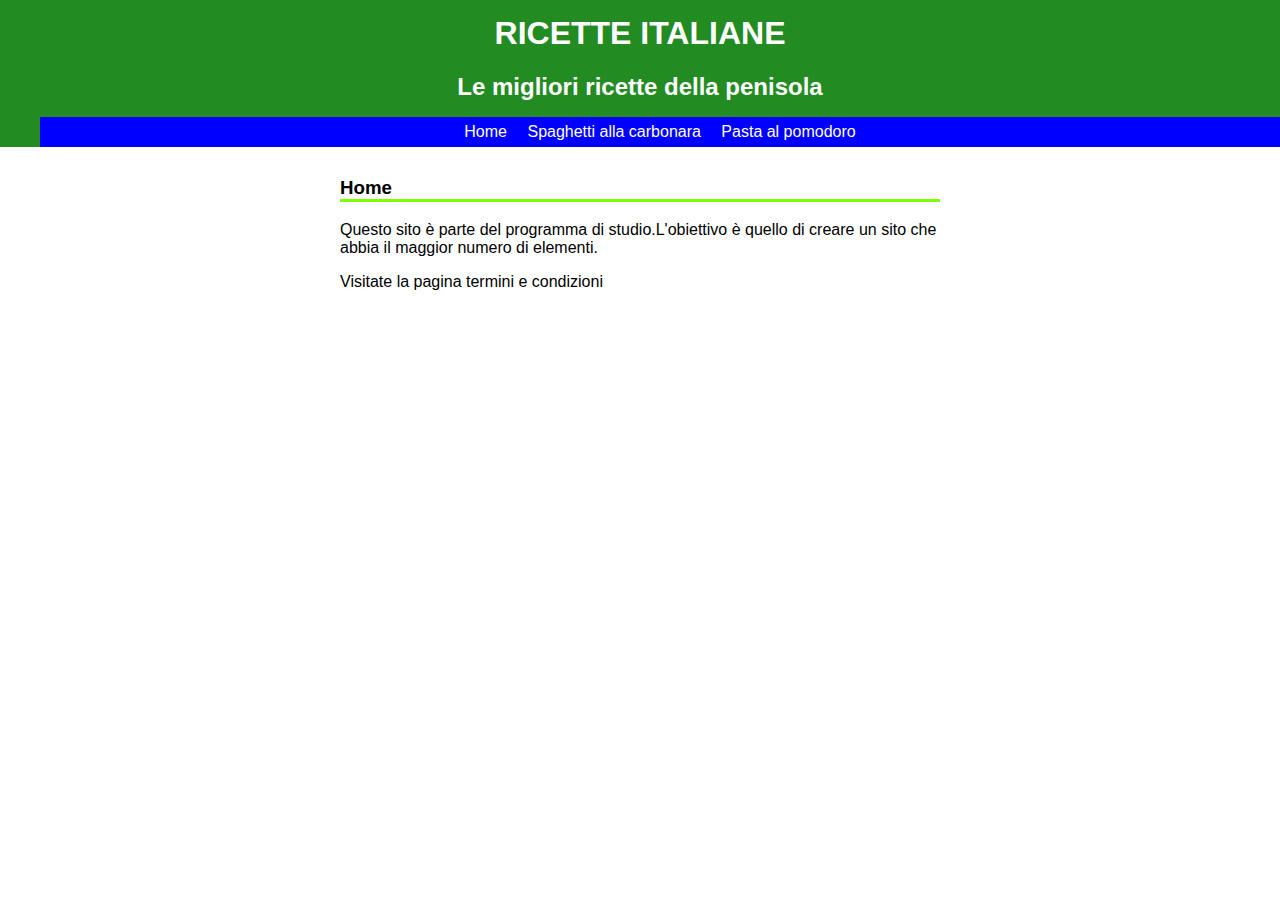
<file: index.html>
<!DOCTYPE html>
<html>
	<head>
		<meta charset="utf-8">
		<title>Ricette italiane</title>
		<link rel="stylesheet" type="text/css" href="STYLE/main.css">

	</head>
	<body>
		<div id="header">
	<a href="index.html" id="head">
		<h1>Ricette italiane</h1>
		<h2>Le migliori ricette della penisola</h2>
	</a>
		<ul>
		  <div id="nav">
			<li><a href="index.html">Home</li>
			<li><a href="carbonara.html">Spaghetti alla carbonara</li>
			<li><a href="pomodoro.html">Pasta al pomodoro</li>
        </ul>
	</div>
	
	 <div id="content">
		<h3>Home</h3>
		<p>Questo sito è parte del programma di studio.L'obiettivo è quello di creare un sito che abbia il maggior numero di elementi.</p>

		<p>Visitate la pagina <a href="term.html">termini e condizioni</a></p>
	</div>
   </body> 
</html>
</file>
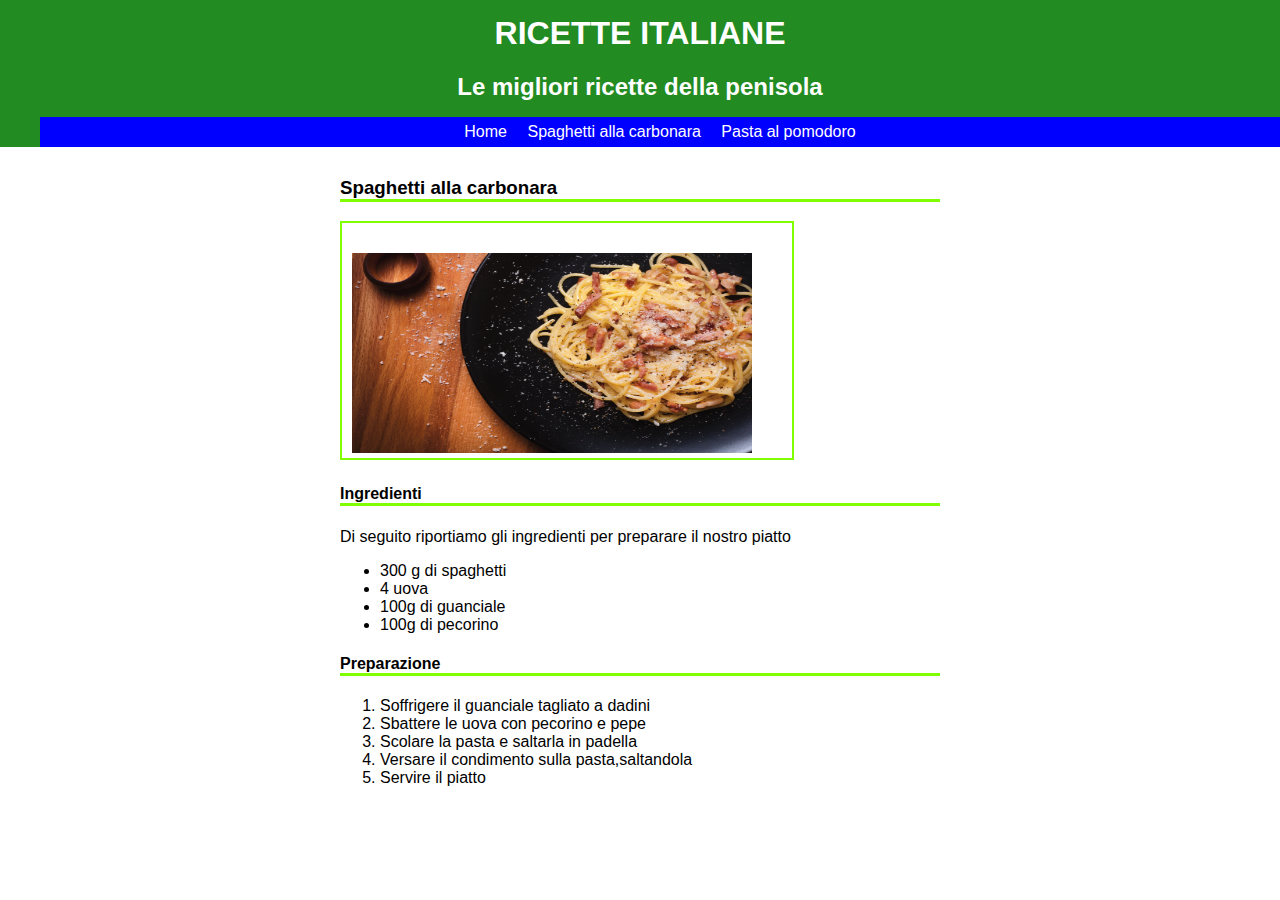
<file: carbonara.html>
<!DOCTYPE html>
<html>
	<head>
		<meta charset="UTF-8">
		<title>Ricette italiane</title>
		<link rel="stylesheet" type="text/css" href="STYLE/main.css">
	</head>
	<body>
	  <div id="header">
		<h1>Ricette italiane</h1>
		<h2>Le migliori ricette della penisola</h2>
		<ul class="nav">
		  <div id="nav">
			<li><a href="index.html">Home</li>
			<li><a href="carbonara.html">Spaghetti alla carbonara</li>
			<li><a href="pomodoro.html">Pasta al pomodoro</li>	
        </ul>
	</div>
	
	<div id="content">
		<h3>Spaghetti alla carbonara</h3>
		<img src="IMMAGINI/carbonara.jpg" alt="Spaghetti alla carbonara">
		<h4>Ingredienti</h4>
		<p>Di seguito riportiamo gli ingredienti per preparare il nostro piatto</p>
		<ul>
			<li>300 g di spaghetti</li>
			<li>4 uova</li>
			<li>100g di guanciale</li>
			<li>100g di pecorino</li>
		</ul>
		<h4>Preparazione</h4>
		<ol>
			<li>Soffrigere il guanciale tagliato a dadini</li>
			<li>Sbattere le uova con pecorino e pepe</li>
			<li>Scolare la pasta e saltarla in padella</li>
			<li>Versare il condimento sulla pasta,saltandola</li>
			<li>Servire il piatto</li>
		</ol>
	</div>
   </body> 
</html>
</file>
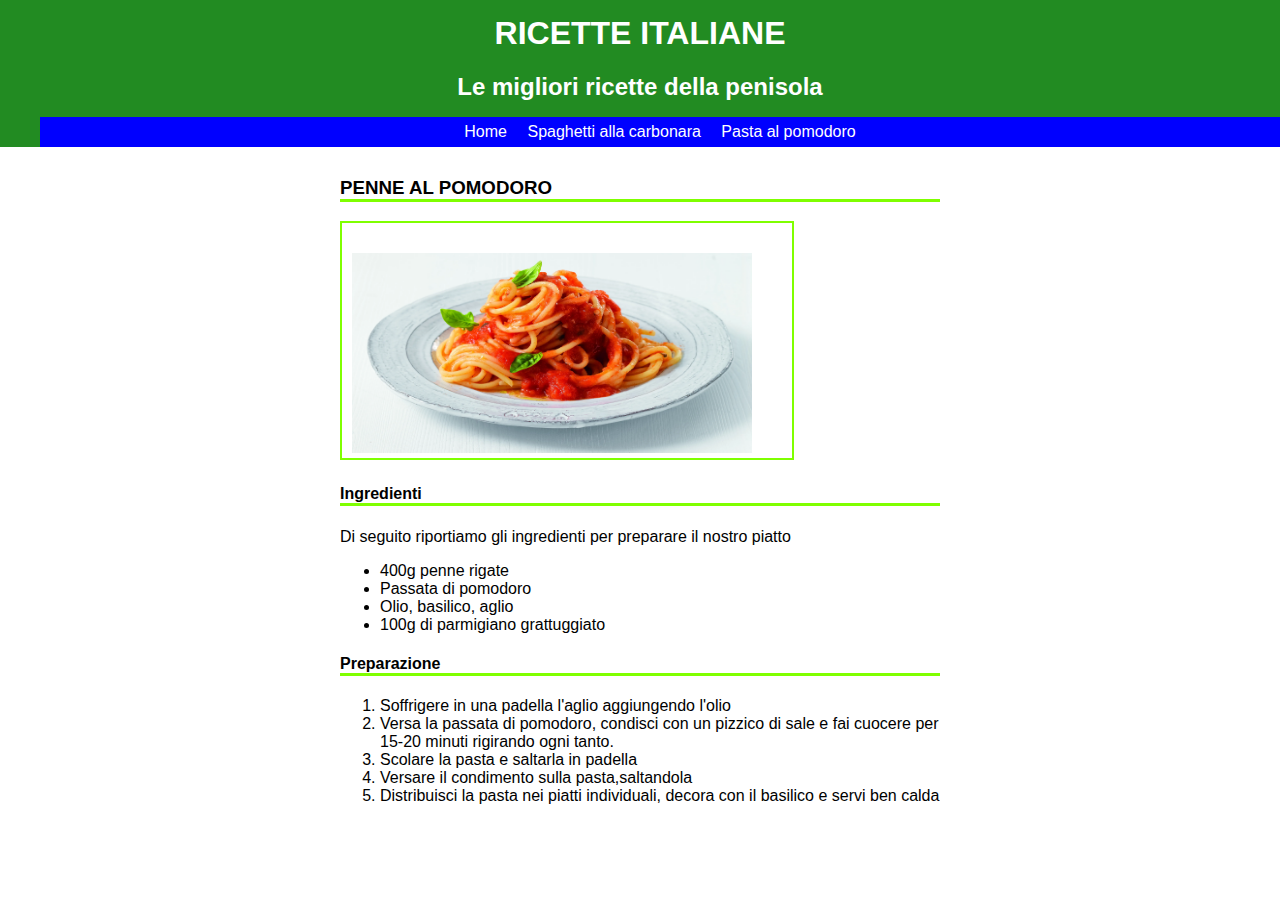
<file: pomodoro.html>
<!DOCTYPE html>
<html>
	<head>
		<meta charset="utf-8">
		<title>Ricette italiane</title>
		<link rel="stylesheet" type="text/css" href="STYLE/main.css">
		
	</head>
	<body>
	  <div id="header">
		<h1>Ricette italiane</h1>
		<h2>Le migliori ricette della penisola</h2>
		<ul>
		  <div id="nav">
			<li><a href="index.html">Home</li>
			<li><a href="carbonara.html">Spaghetti alla carbonara</li>
			<li><a href="pomodoro.html">Pasta al pomodoro</li>	
        </ul>
	</div>
	
	<div id="content">
		<h3>PENNE AL POMODORO</h3>
		<img src="IMMAGINI/pomodoro.webp" alt="Penne al pomodoro">
		<h4>Ingredienti</h4>
		<p>Di seguito riportiamo gli ingredienti per preparare il nostro piatto</p>
		<ul>
			<li>400g penne rigate</li>
			<li>Passata di pomodoro</li>
			<li>Olio, basilico, aglio</li>
			<li>100g di parmigiano grattuggiato</li>
		</ul>
		<h4>Preparazione</h4>
		<ol>
			<li>Soffrigere in una padella l'aglio aggiungendo l'olio</li>
			<li>Versa la passata di pomodoro, condisci con un pizzico di sale e fai cuocere per 15-20 minuti rigirando ogni tanto.</li>
			<li>Scolare la pasta e saltarla in padella</li>
			<li>Versare il condimento sulla pasta,saltandola</li>
			<li>Distribuisci la pasta nei piatti individuali, decora con il basilico e servi ben calda</li>
		</ol>
	</div>
   </body> 
</html>
</file>
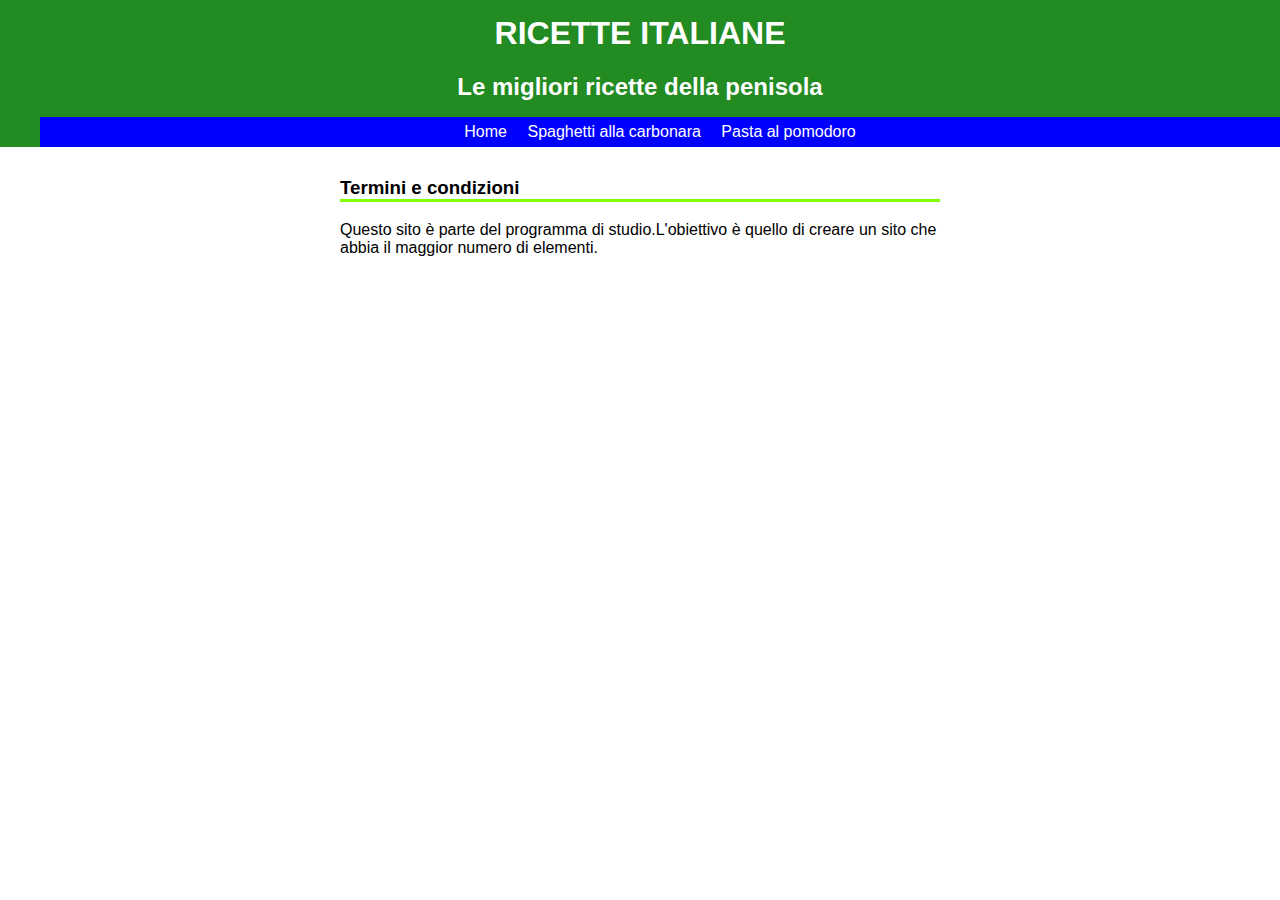
<file: term.html>
<!DOCTYPE html> 
<html>
	<head>
		<meta charset="utf-8">
		<title>Ricette italiane</title>
		<link rel="stylesheet" type="text/css" href="STYLE/main.css">
	</head>
	<body>
	  <div id="header">
		<h1>Ricette italiane</h1>
		<h2>Le migliori ricette della penisola</h2>
		<ul>
		  <div id="nav">
			<li><a href="index.html">Home</li>
			<li><a href="carbonara.html">Spaghetti alla carbonara</li>
			<li><a href="pomodoro.html">Pasta al pomodoro</li>
        </ul>
	</div>
	
	<div id="content">
		<h3>Termini e condizioni</h3>
		<p>Questo sito è parte del programma di studio.L'obiettivo è quello di creare un sito che abbia il maggior numero di elementi.</p>

		
	</div>
   </body> 
</html>
</file>
<file: STYLE/main.css>
/**********GENERAL***********/
body {
    font-family: Arial, Helvetica, sans-serif;
    color: black;
    margin: 0%;
}


li{ color: black;
}
a {
    color: black;
    text-decoration: none;
}

#nav {
    margin: 0%;
    background-color: blue;
    text-align: center;
    list-style-type: none;
}
#nav li {
    display: inline-block;
    padding: 6px 8px 6px 8px ;
    
}
#nav li a {
    color: white;
}
#nav li:hover {
    background-color: red;

}
img{
    padding: 30px 40px 5px 10px;
    border: 2px chartreuse solid;
    margin: 0%;
    width: 400px ;
    margin: 0 auto;
    height: 200px ;
} 

/***********HEADER**************/

#header{
    background-color: forestgreen;

}
h1 {
    color: white;
    margin-top: 0;
    text-align: center;
    padding: 15px 0 0;
    text-transform: uppercase;

}
h2 {
    color: white;
    text-align: center;
    margin: 0%;
    
}

/*CONTENT*/
#content{
    width: 600px;
    margin: 30px auto;
    

}
#content h4{
    border-bottom:chartreuse solid 3px ;

}
#content h3{
    border-bottom:chartreuse solid 3px ;

}
</file>
